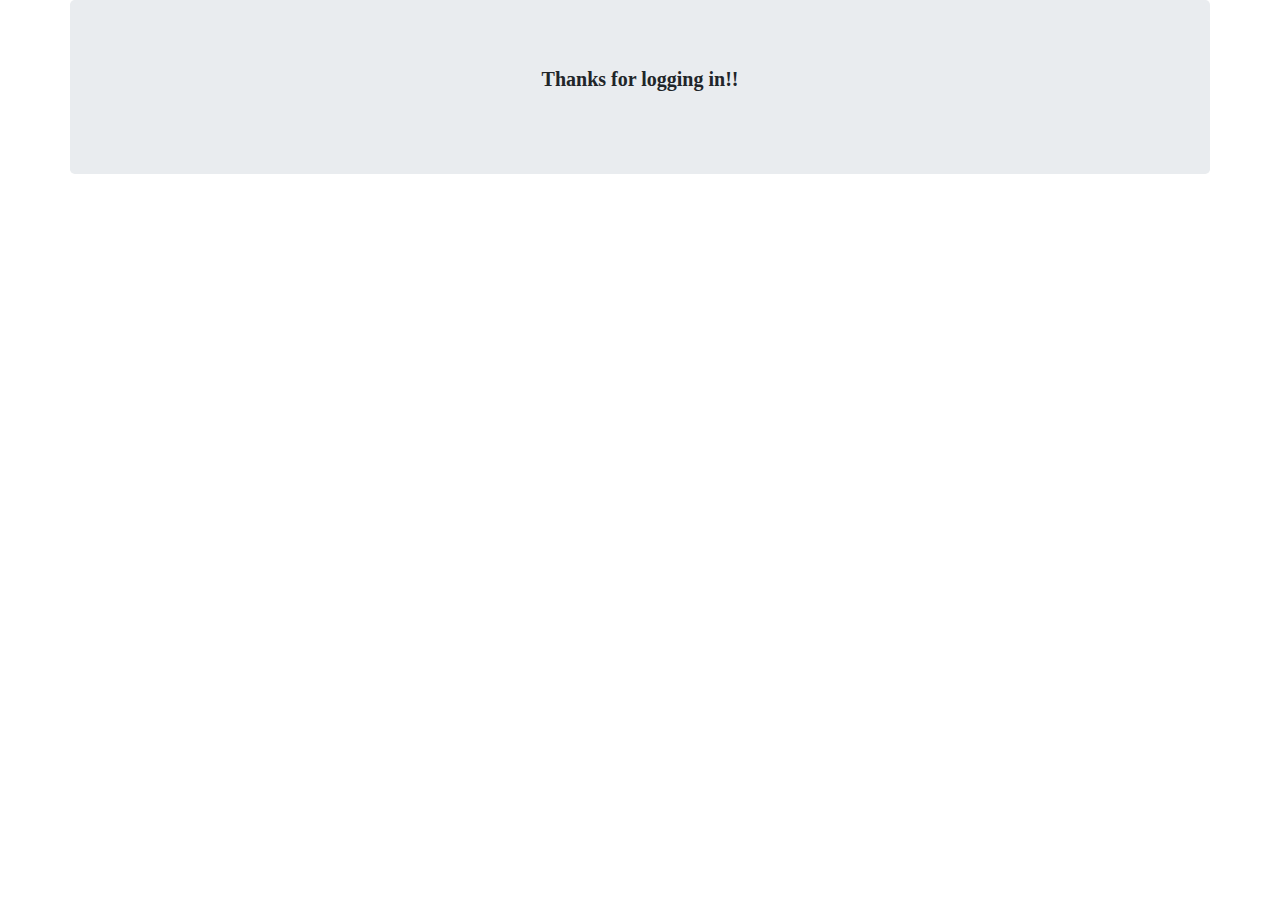
<file: login.html>
<!DOCTYPE html>
<html lang="en" dir="ltr">
  <head>
    <meta charset="utf-8">
    <title></title>
  </head>
  <link rel="stylesheet" href="LandingPage.css">
  <meta name="viewport" content="width=device-width, initial-scale=1 minimum-scale=1">
  <link rel="stylesheet" href="https://maxcdn.bootstrapcdn.com/bootstrap/4.5.2/css/bootstrap.min.css">
  <script src="https://ajax.googleapis.com/ajax/libs/jquery/3.5.1/jquery.min.js"></script>
  <script src="https://cdnjs.cloudflare.com/ajax/libs/popper.js/1.16.0/umd/popper.min.js"></script>
  <script src="https://maxcdn.bootstrapcdn.com/bootstrap/4.5.2/js/bootstrap.min.js"></script>
  <body><div class="jumbotron container">
    <p>Thanks for logging in!!</p>

  </div>


  </body>
</html>
</file>
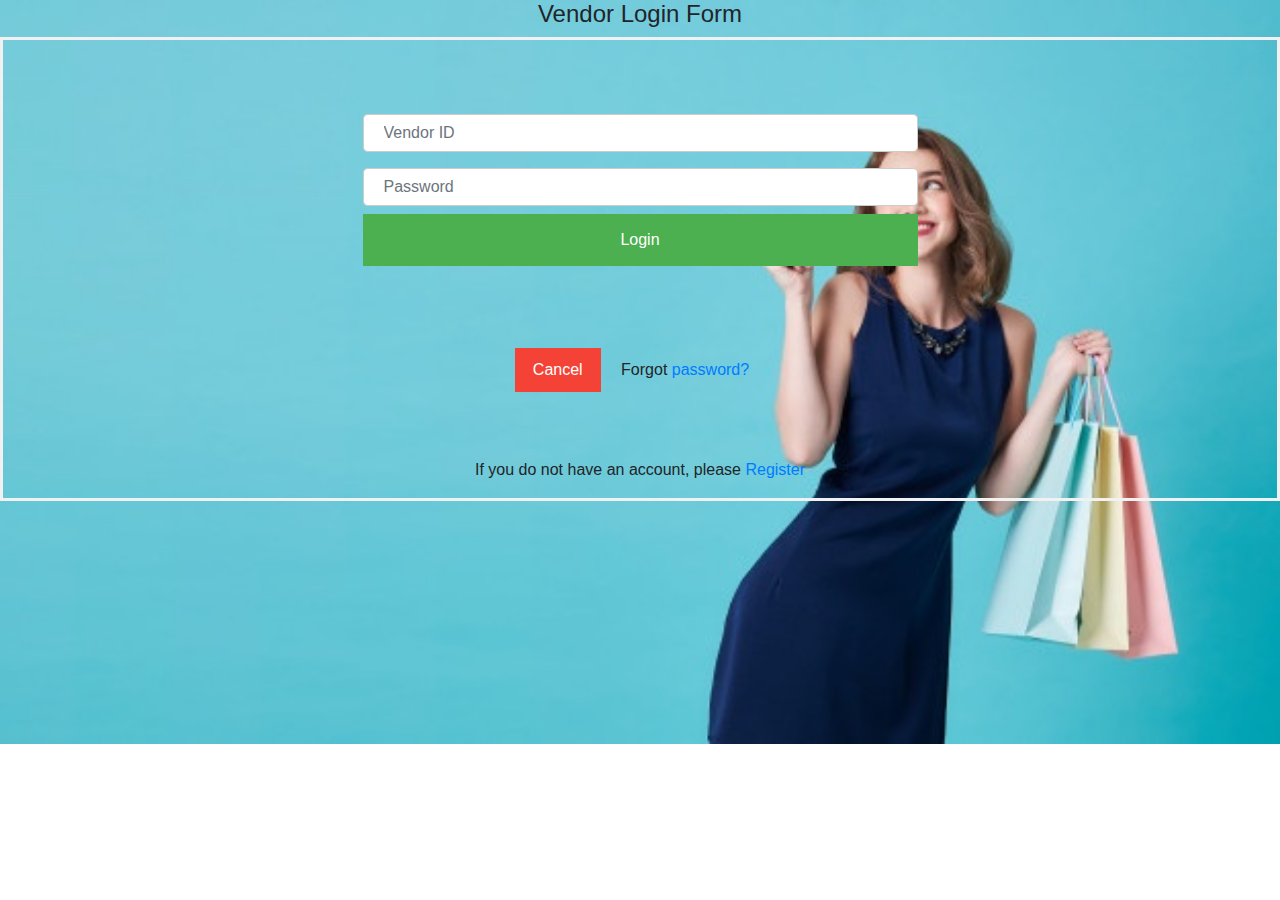
<file: random.html>
<!DOCTYPE html>
<html lang="en" dir="ltr">
  <head>
    <meta charset="utf-8">
    <title></title>
    <style>
    body {
      background-image: url("shopping.jpg");
      background-repeat: no-repeat;
      background-size: cover;
      font-family: Arial, Helvetica, sans-serif;

    }
    form {border: 3px solid #f1f1f1;}
    input[type=text], input[type=password] {
      width: 50%;
      padding: 12px 20px;
      margin: 8px 0;
      display: inline-block;
      border: 1px solid #ccc;
      box-sizing: border-box;
    }
    button {
      background-color: #4CAF50;
      color: white;
      padding: 14px 20px;
      margin: 8px 0;
      border: none;
      cursor: pointer;
      width: 50%;
}
.container {
  margin: 50px;
  text-align: center;
  padding: 16px;
}
.cancelbtn {
  width: auto;
  padding: 10px 18px;
  background-color: #f44336;
}
span.psw {
  padding: 16px;
}
h4, p{
  text-align: center;
}
</style>
    <meta name="viewport" content="width=device-width, initial-scale=1 minimum-scale=1">
    <link rel="stylesheet" href="https://maxcdn.bootstrapcdn.com/bootstrap/4.5.2/css/bootstrap.min.css">
    <script src="https://ajax.googleapis.com/ajax/libs/jquery/3.5.1/jquery.min.js"></script>
    <script src="https://cdnjs.cloudflare.com/ajax/libs/popper.js/1.16.0/umd/popper.min.js"></script>
    <script src="https://maxcdn.bootstrapcdn.com/bootstrap/4.5.2/js/bootstrap.min.js"></script>
  </head>
  <body>
    <h4>Vendor Login Form</h4>
    <form role="form">
      <div class="container">
        <input type="text" name="" value="" placeholder="Vendor ID" class="form-control" required><br>
        <input type="password" name="" value="" placeholder="Password" class="form-control" required><br>
        <button type="submit" name="button">Login</button>
      </div>
      <div class="container">
        <button type="button" class="cancelbtn">Cancel</button>
        <span class="psw">Forgot <a href="#">password?</a></span>
      </div>
      <p>If you do not have an account, please <a href="VendorRegistration.html">Register</a></p>




      </form>





  </body>
</html>
</file>
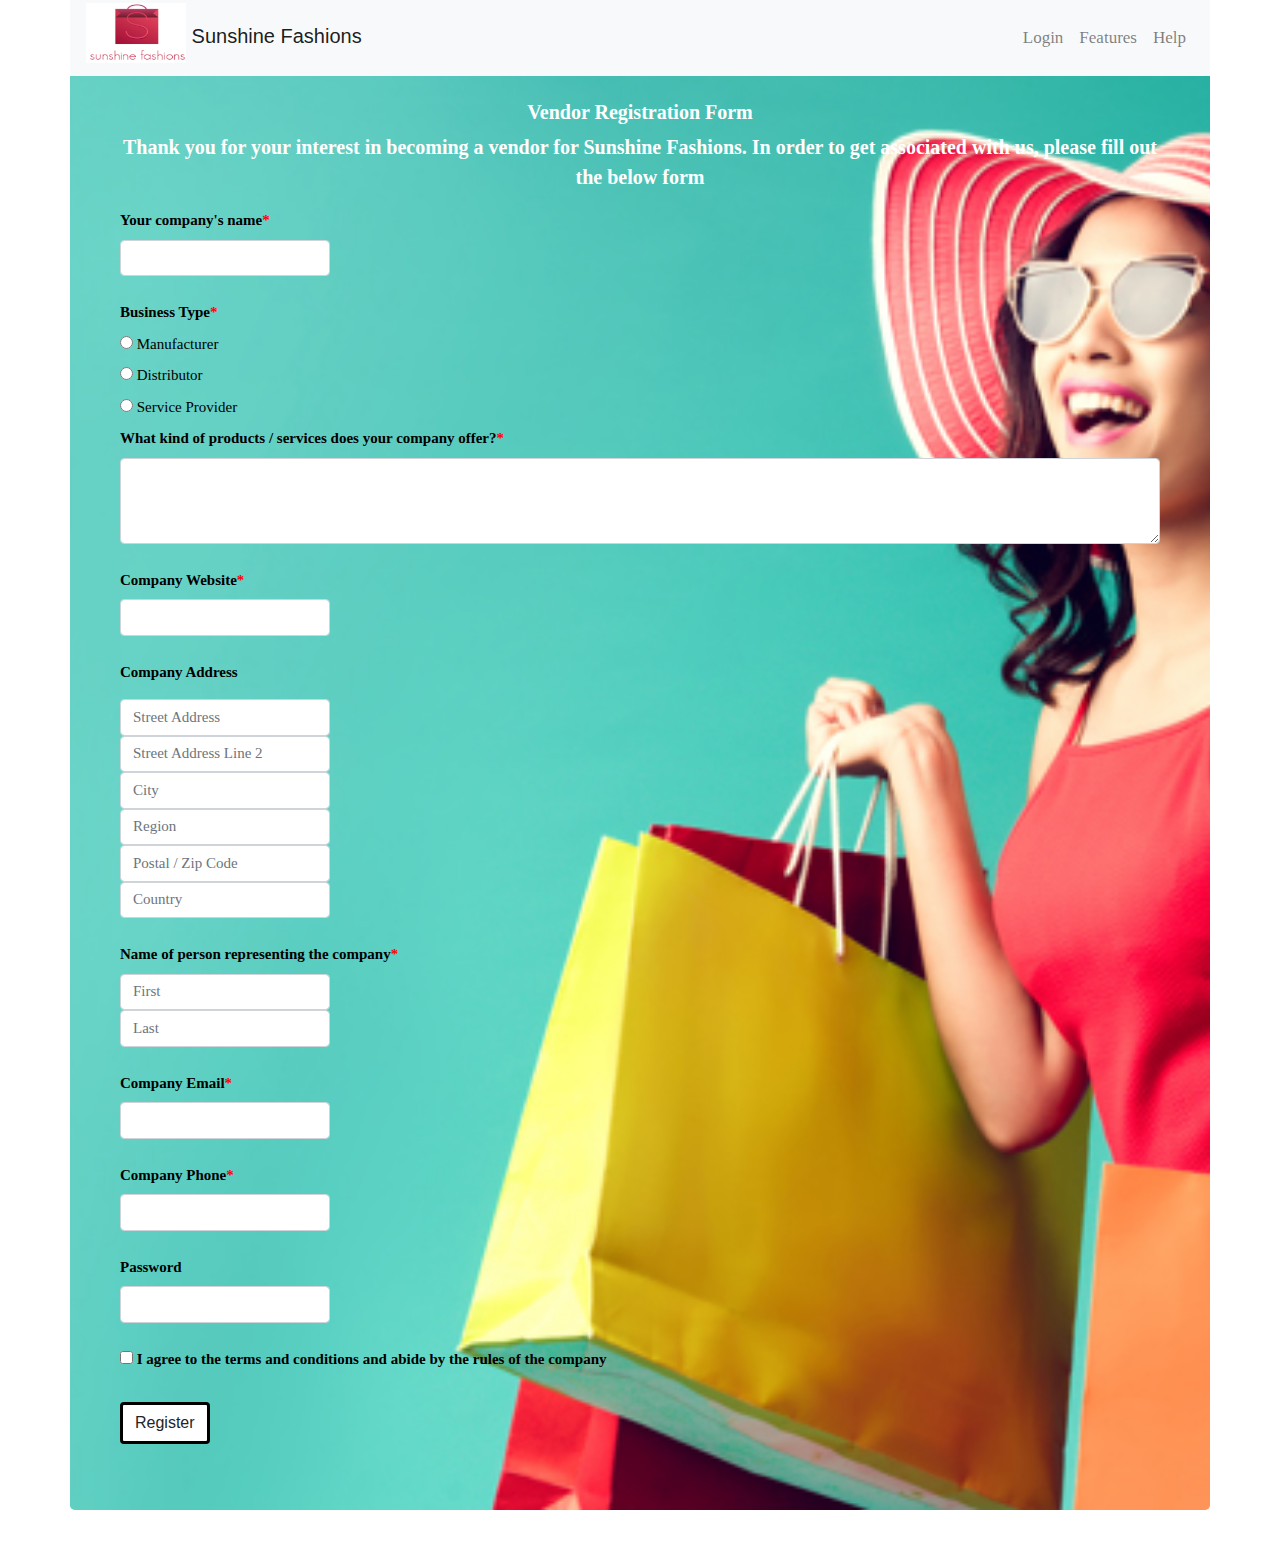
<file: VendorRegistration.html>
<!DOCTYPE html>
<html lang="en" dir="ltr">
  <head>
    <meta charset="utf-8">
    <title></title>
    <style media="screen">
    .logo-image{
        width: 100px;
        height: 60px;
        overflow: hidden;
        margin-top: -10px;
    }
    .nav-link{
      padding: 15px;
      margin: auto;
      font-size: 17px;
      font-family: cursive;
      color: black;
    }
    #container{
      margin-top: 50px;
      padding: 50px;
      background-image: url("shop.jpg");
      background-repeat: no-repeat;
      background-size: cover;
      background-position: center;
      background-color: white;
    }
    .form-group input, label{
      font-family: calibri;
      font-size: 15px;
      width: inherit;
    }
    label{
      font-weight: bold;
      color: black;
    }
    #container h4, p{
      text-align: center;
      font-family: calibri;
      color: white;
      font-size: 20px;
      font-weight: bold;
    }
    .required{
      color: red;
    }
    #butype{
      font-weight: normal;
    }
    #regbutton{
      border: 3px solid black;
      background-color: white;
    }
    </style>
    <meta name="viewport" content="width=device-width, initial-scale=1 minimum-scale=1">
    <link rel="stylesheet" href="https://maxcdn.bootstrapcdn.com/bootstrap/4.5.2/css/bootstrap.min.css">
    <script src="https://ajax.googleapis.com/ajax/libs/jquery/3.5.1/jquery.min.js"></script>
    <script src="https://cdnjs.cloudflare.com/ajax/libs/popper.js/1.16.0/umd/popper.min.js"></script>
    <script src="https://maxcdn.bootstrapcdn.com/bootstrap/4.5.2/js/bootstrap.min.js"></script>
  </head>
  <body>
    <header>
      <nav class="navbar navbar-expand-sm bg-light navbar-light fixed-top container">
        <a class="navbar-brand" href="#"><img src="sunshine fashions logo.png" class="logo-image" alt=""> Sunshine Fashions
        </a>
        <ul class="navbar-nav ml-auto">
            <li class="nav-item">
              <a class="nav-link" href="#loginsection">Login</a>
            </li>
            <li class="nav-item">
              <a class="nav-link" href="#featuressection">Features</a>
            </li>
            <li class="nav-item">
              <a class="nav-link" href="#">Help</a>
            </li>
          </ul>
        </nav>
      </header>
      <div class="jumbotron container" id="container">
        <h4>Vendor Registration Form</h4>
        <p>Thank you for your interest in becoming a vendor for Sunshine Fashions.
        In order to get associated with us, please fill out the below form</p>
        <form role="form">
          <div class="form-group">
            <label for="vendorname">Your company's name<span class="required">*</span></label><br>
            <input type="text" id="vendorname" class="form-control"><br>
            <label for="">Business Type<span class="required">*</span></label><br>
            <div>
              <label class="checkbox-inline" id="butype">
                <input type="radio" name="" value=""> Manufacturer
              </label><br>
              <label class="checkbox-inline" id="butype">
                <input type="radio" name="" value=""> Distributor
              </label><br>
              <label class="checkbox-inline" id="butype">
                <input type="radio" name="" value=""> Service Provider
              </label><br>
            </div>
            <div>
              <label for = "name">What kind of products / services does your company offer?<span class="required">*</span></label>
              <textarea class = "form-control" rows = "3" cols="5"></textarea>
            </div><br>
            <label for="compweb">Company Website<span class="required">*</span></label><br>
            <input type="text" name="" id="compweb" class="form-control"><br>
            <label for="compaddress" class="form-group">Company Address</label><br>
            <input type="text" name="" value="" id="compaddress" placeholder="Street Address" class="form-control">
            <input type="text" name="" value="" id="compaddress" placeholder="Street Address Line 2" class="form-control">
            <input type="text" name="" value="" id="compaddress" placeholder="City" class="form-control">
            <input type="text" name="" value="" id="compaddress" placeholder="Region" class="form-control">
            <input type="text" name="" value="" id="compaddress" placeholder="Postal / Zip Code" class="form-control">
            <input type="text" name="" value="" id="compaddress" placeholder="Country" class="form-control"><br>
            <label for="pername">Name of person representing the company<span class="required">*</span></label><br>
            <input type="text" name="" value="" id="pername" placeholder="First" class="form-control">
            <input type="text" name="" value="" id="pername" placeholder="Last" class="form-control"><br>
            <label for="conemail">Company Email<span class="required">*</span></label><br>
            <input type="email" name="" value="" id="pername" class="form-control"><br>
            <label for="comphone">Company Phone<span class="required">*</span></label><br>
            <input type="number" name="" value="" id="comphone" class="form-control"><br>
            <label for="pwd">Password</label><br>
            <input type="password" name="" value="" class="form-control"><br>
            <div class="checkbox">
              <label>
                <input type="checkbox"> I agree to the terms and conditions and abide by the rules of the company
              </label>
            </div>
            <br>
            <button type="submit" class="btn btn-default" id="regbutton">Register</button>

          </div>

        </form>




      </div>



  </body>
</html>
</file>
<file: LandingPage.css>
.logo-image{
    width: 100px;
    height: 60px;
    overflow: hidden;
    margin-top: -10px;
}
.navbar-brand{
  font-family: cursive;
}
.nav-link{
  padding: 15px;
  margin: auto;
  font-size: 17px;
  font-family: cursive;
  color: black;
}

.form-group{
  text-align: center;
  font-family: cursive;
}
form{
  padding: 10px;
  margin: 10px;
}
p{
  text-align: center;
  font-weight: bold;
  font-family: cursive;
  font-size: 20px;
}
td{
  padding: 10px;
  font-family: cursive;
}
.flex-container {
    display: flex;
    flex-wrap: wrap;
    align-items: stretch;
    flex-direction: row;
    max-height: 100vh;
  }
  .flex-container img {
    margin: 25px;
    padding: 10px;
    border: 3px solid #000;
    box-shadow: 3px 3px 8px 0px rgba(0,0,0,0.3);
    max-width: 23vw;
  }
  footer a {
    text-align: center;
    font-family: cursive;
    float: right;
    padding: 15px;
  }
  .footer-copyright{
    font-family: cursive;
    text-align: center;
  }
</file>
